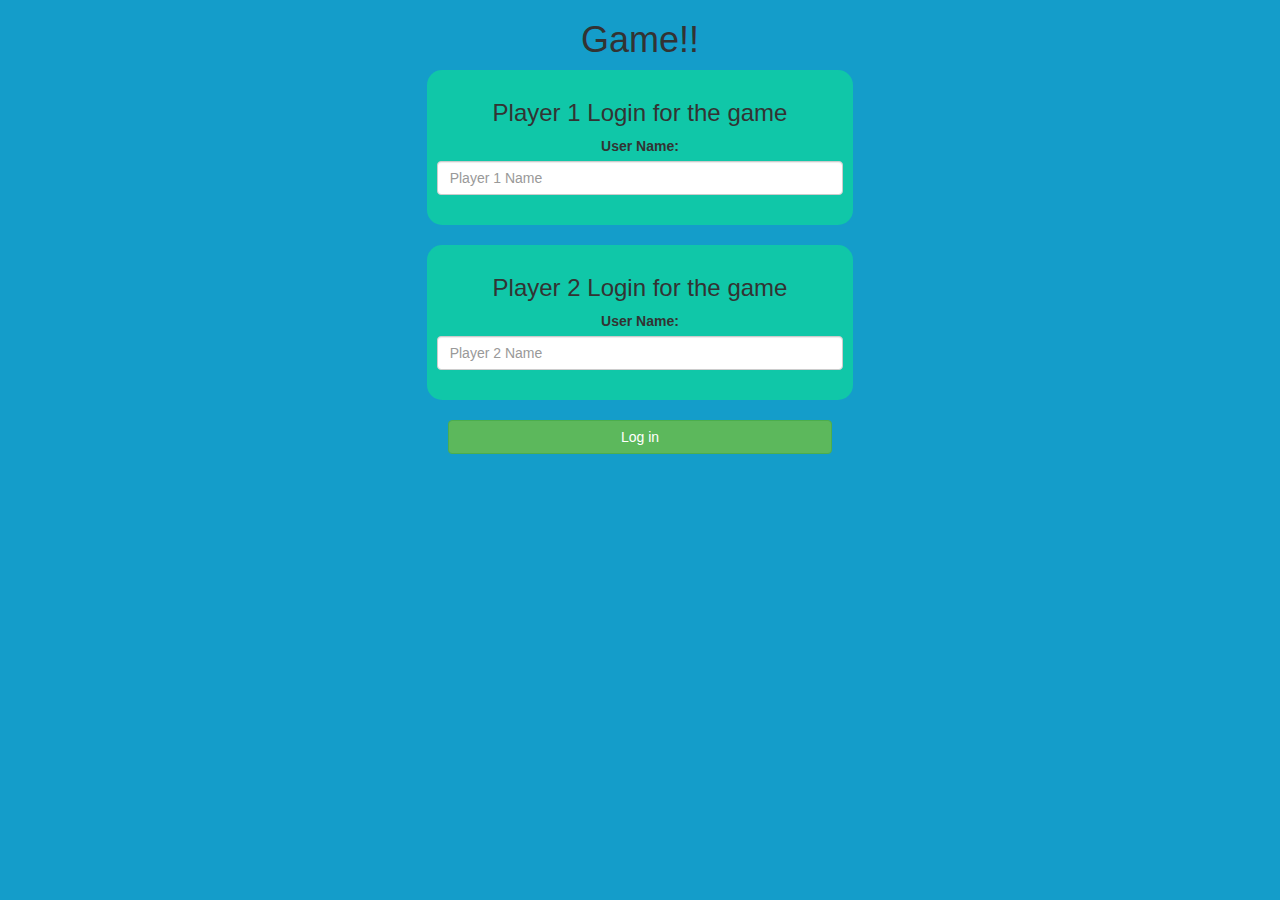
<file: index.html>
<!DOCTYPE html>
<html>

<head>
	<title>Math quiz</title>

	<meta name="viewport" content="width=device-width, initial-scale=1">
	<link rel="stylesheet" href="https://maxcdn.bootstrapcdn.com/bootstrap/3.4.0/css/bootstrap.min.css">
	<script src="https://ajax.googleapis.com/ajax/libs/jquery/3.4.1/jquery.min.js"></script>
	<script src="https://maxcdn.bootstrapcdn.com/bootstrap/3.4.0/js/bootstrap.min.js"></script>

	<link rel="stylesheet" type="text/css" href="style.css">

	<script src="main.js"></script>
</head>

<body>
	<center>
		<h1>Game!!</h1>
		<div class="col-lg-4 col-sm-8 col-xs-11 login_div1">
			<h3>Player 1 Login for the game</h3>
			<label>User Name:</label>
			<input type="text" id="player1_name_input" class="form-control" placeholder="Player 1 Name">
			<br>
		</div>
		<br>
		<div class="col-lg-4 col-sm-8 col-xs-11 login_div2">
			<h3>Player 2 Login for the game</h3>
			<label>User Name:</label>
			<input type="text" id="player2_name_input" class="form-control" placeholder="Player 2 Name">
			<br>
		</div>
        <br>
		<button style="width:30%" class="btn btn-success" onclick ="addUser()">Log in</button></center>

</body>

</html>
</file>
<file: style.css>
body
{
	background: rgb(20, 157, 202);
}

	.login_div1 , .login_div2
	{
		background: rgb(16, 199, 168);
		padding: 10px;
		float: none;
		border-radius: 15px;
	}


#player1_name , #player2_name
{
	display: inline-block;
	margin-left: 20px;
}
#word
{
	width: 60%;
}
#word_display
{
	letter-spacing: 5px;
}
#output
{
background: white;
border-radius: 10px;
border-top: 10px solid #AA4465;
padding: 10px;
float: none;
text-align: left;
}
</file>
